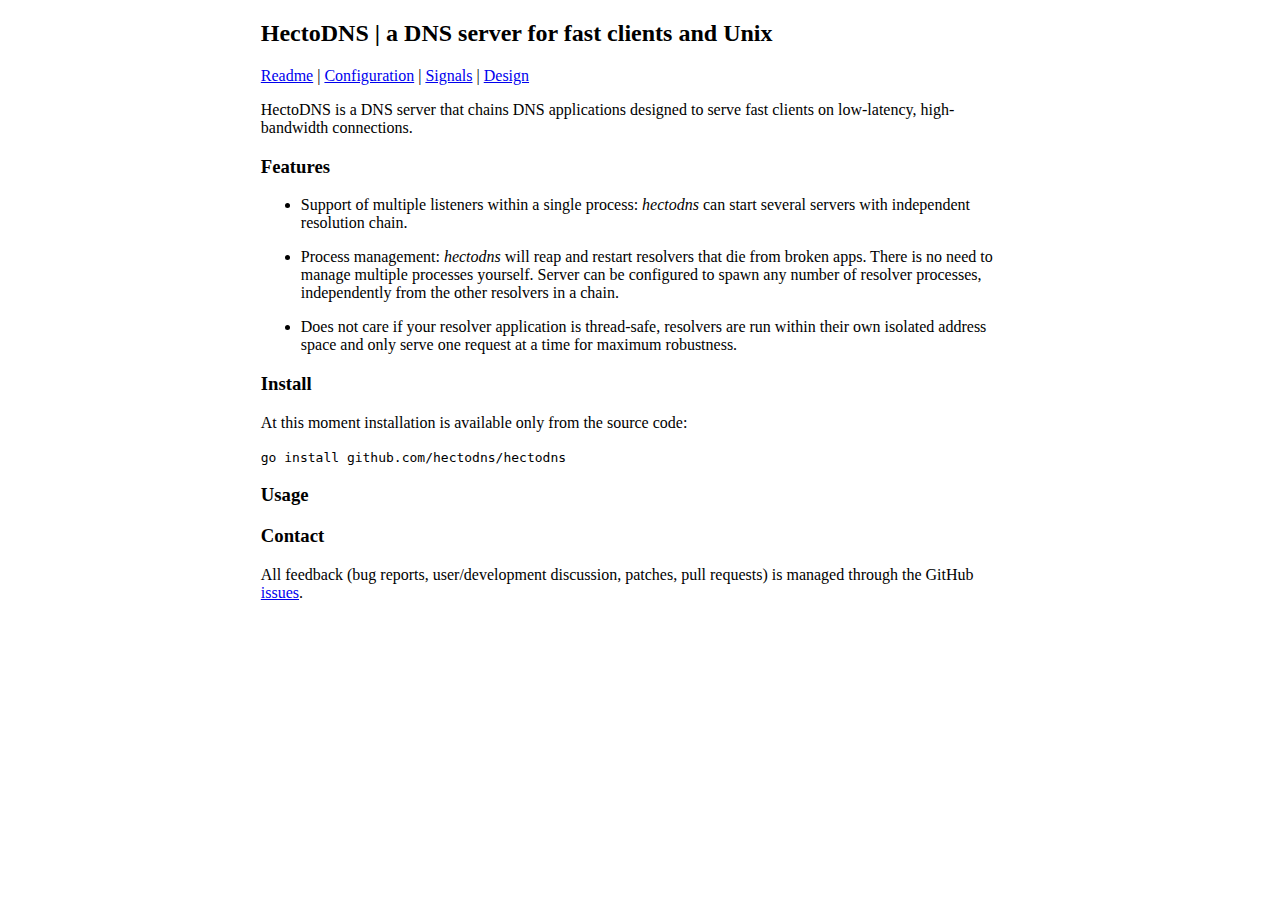
<file: index.html>
<!doctype html>

<html>
  <head>
    <meta name="viewport" content="width=device-width, initial-scale=1">
    <meta charset="utf-8">
      <title>HectoDNS | a DNS server for fast clients and Unix</title>
    </meta>

    <link rel="stylesheet" href="style.css"/>
  </head>

  <body>
    <div class="main">
      <h2>HectoDNS | a DNS server for fast clients and Unix</h2>

      <nav>
        <a href="/index.html">Readme</a> |
        <a href="/config.html">Configuration</a> |
        <a href="/signals.html">Signals</a> |
        <a href="/design.html">Design</a>
      </nav>

      <p>
        HectoDNS is a DNS server that chains DNS applications designed to serve fast
        clients on low-latency, high-bandwidth connections.
      </p>

      <h3>Features</h3>
        <ul>
          <li>
            <p>
              Support of multiple listeners within a single process: <i>hectodns</i> can start several
              servers with independent resolution chain.
            </p>
          </li>
          <li>
            <p>
              Process management: <i>hectodns</i> will reap and restart resolvers that die from broken apps.
              There is no need to manage multiple processes yourself. Server can be configured to spawn any
              number of resolver processes, independently from the other resolvers in a chain.
            </p>
          </li>
          <li>
            <p>
              Does not care if your resolver application is thread-safe, resolvers are run within
              their own isolated address space and only serve one request at a time for maximum
              robustness.
            </p>
          </li>
        </ul>
      <h3>Install</h3>
      <p>At this moment installation is available only from the source code:</p>
      <code>go install github.com/hectodns/hectodns</code>
      <h3>Usage</h3>
      <h3>Contact</h3>
      <p>
        All feedback (bug reports, user/development discussion, patches, pull requests)
        is managed through the GitHub <a href="https://github.com/hectodns/hectodns">issues</a>.
      </p>
    </div>
  <body>
</html>
</file>
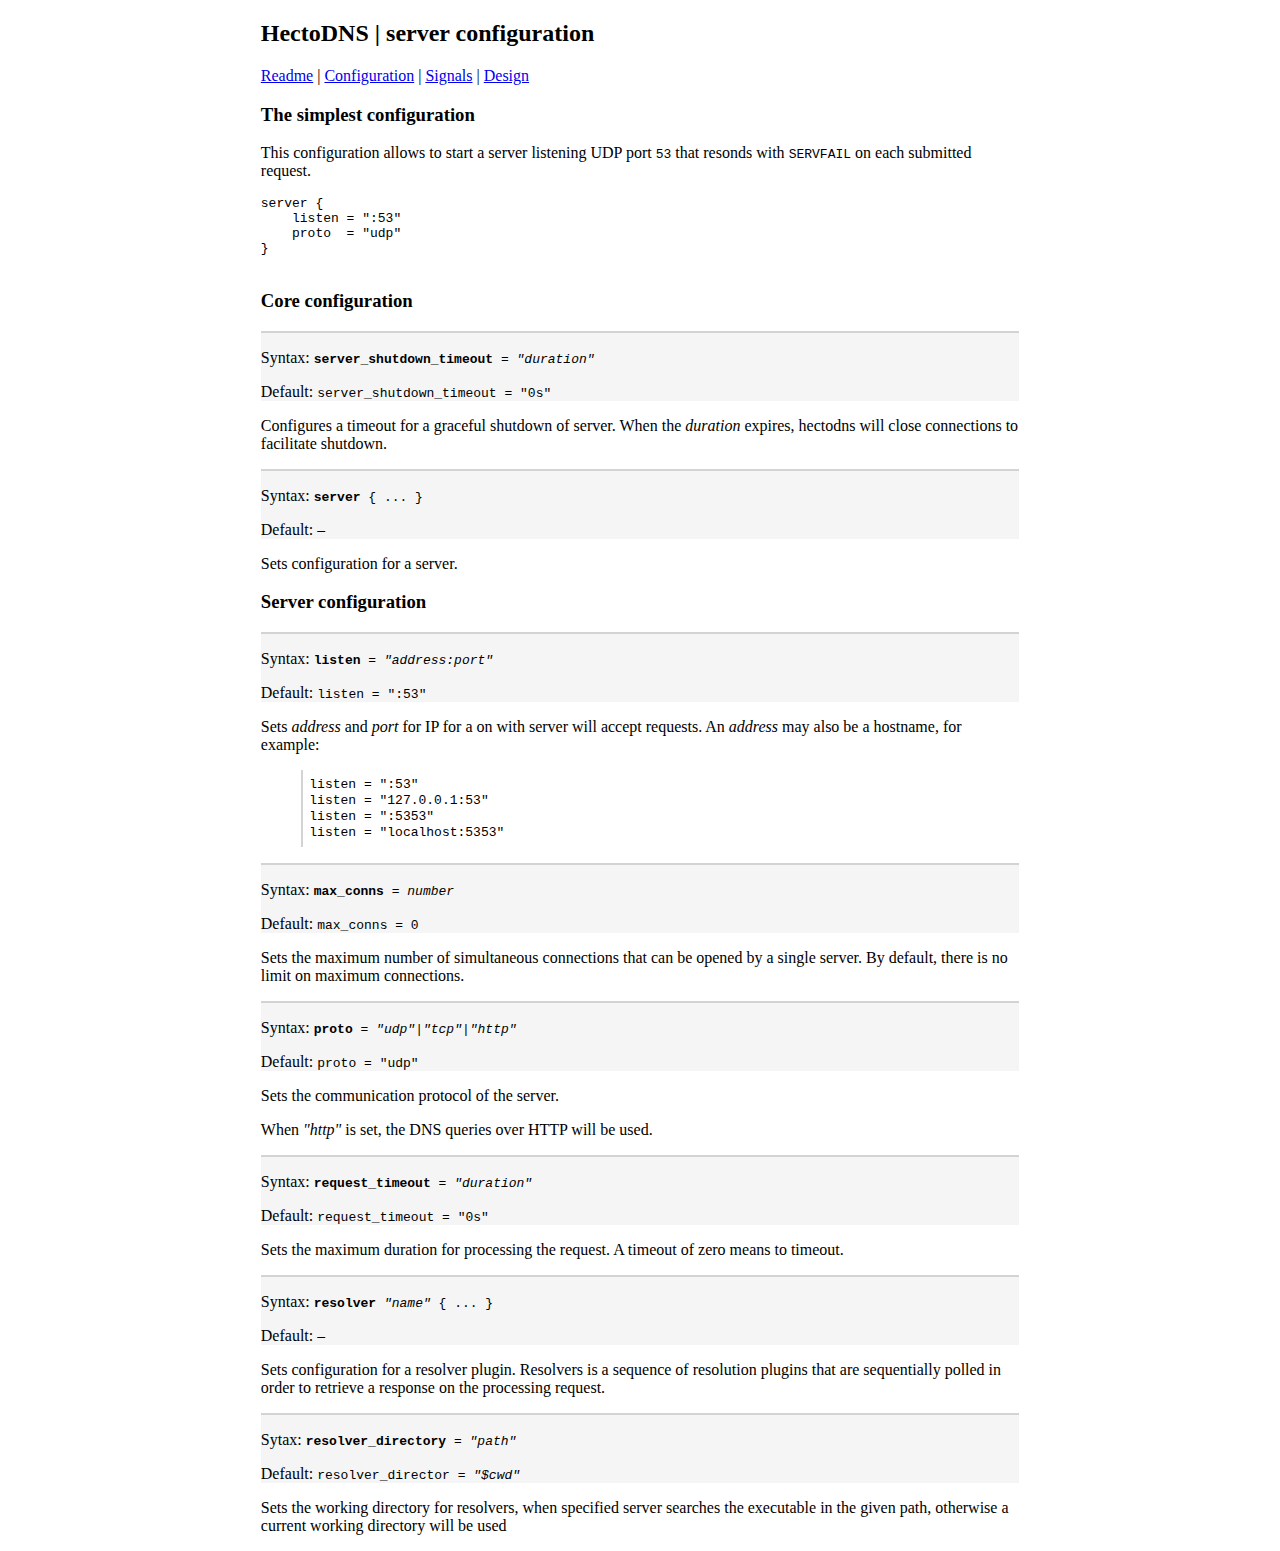
<file: config.html>
<!doctype html>

<html>
  <head>
    <meta name="viewport" content="width=device-width, initial-scale=1">
    <meta charset="utf-8">
      <title>HectoDNS | server configuration</title>
    </meta>

    <link rel="stylesheet" href="style.css"/>
  </head>

  <body>
    <div class="main">
      <h2>HectoDNS | server configuration</h2>

      <nav>
        <a href="/index.html">Readme</a> |
        <a href="/config.html">Configuration</a> |
        <a href="/signals.html">Signals</a> |
        <a href="/design.html">Design</a>
      </nav>

      <h3>The simplest configuration</h3>

      <p>
        This configuration allows to start a server listening UDP port <code>53</code>
        that resonds with <code>SERVFAIL</code> on each submitted request.
      </p>
      <pre>
server {
    listen = ":53"
    proto  = "udp"
}
      </pre>

      <h3>Core configuration</h3>
      <div class="config">
        <p>Syntax: <code><strong>server_shutdown_timeout</strong> = <i>"duration"</i></code></p>
        <p>Default: <code>server_shutdown_timeout = "0s"</code></p>
      </div>
      <p>
        Configures a timeout for a graceful shutdown of server. When the <i>duration</i>
        expires, hectodns will close connections to facilitate shutdown.
      </p>

      <div class="config">
        <p>Syntax: <code><strong>server</strong> { ... }</code></p>
        <p>Default: <code>&mdash;</code></p>
      </div>
      <p>
        Sets configuration for a server.
      </p>

      <h3>Server configuration</h3>

      <div class="config">
        <p>Syntax: <code><strong>listen</strong> = <i>"address:port"</i></code>
        <p>Default: <code>listen = ":53"</code></p>
      </div>
      <p>
        Sets <i>address</i> and <i>port</i> for IP for a on with server will accept requests.
        An <i>address</i> may also be a hostname, for example:
      </p>
      <blockquote class="example">
        <pre>
          listen = ":53"
          listen = "127.0.0.1:53"
          listen = ":5353"
          listen = "localhost:5353"
        </pre>
      </blockquote>

      <div class="config">
        <p>Syntax: <code><strong>max_conns</strong> = <i>number</i></code></p>
        <p>Default: <code>max_conns = 0</code></p>
      </div>
      <p>Sets the maximum number of simultaneous connections that can be opened by a single server. By default, there is no limit on maximum connections.</p>

      <div class="config">
        <p>Syntax: <code><strong>proto</strong> = <i>"udp"</i>|<i>"tcp"</i>|<i>"http"</i></code></p>
        <p>Default: <code>proto = "udp"</code></p>
      </div>
      <p>Sets the communication protocol of the server.</p>
      <p>When <i>"http"</i> is set, the DNS queries over HTTP will be used.</p>

      <div class="config">
        <p>Syntax: <code><strong>request_timeout</strong> = <i>"duration"</i></code></p>
        <p>Default: <code>request_timeout = "0s"</code></p>
      </div>
      <p>Sets the maximum duration for processing the request. A timeout of zero means to timeout.</p>

      <div class="config">
        <p>Syntax: <code><strong>resolver</strong> <i>"name"</i> { ... }</code></p>
        <p>Default: <code>&mdash;</code></p>
      </div>
      <p>
        Sets configuration for a resolver plugin. Resolvers is a sequence of
        resolution plugins that are sequentially polled in order to retrieve
        a response on the processing request.
      </p>

      <div class="config">
        <p>Sytax: <code><strong>resolver_directory</strong> = <i>"path"</i></code></p>
        <p>Default: <code>resolver_director = <i>"$cwd"</i></code></p>
      </div>
      <p>
        Sets the working directory for resolvers, when specified server searches
        the executable in the given path, otherwise a current working directory
        will be used
      </p>
  </body>
</html>
</file>
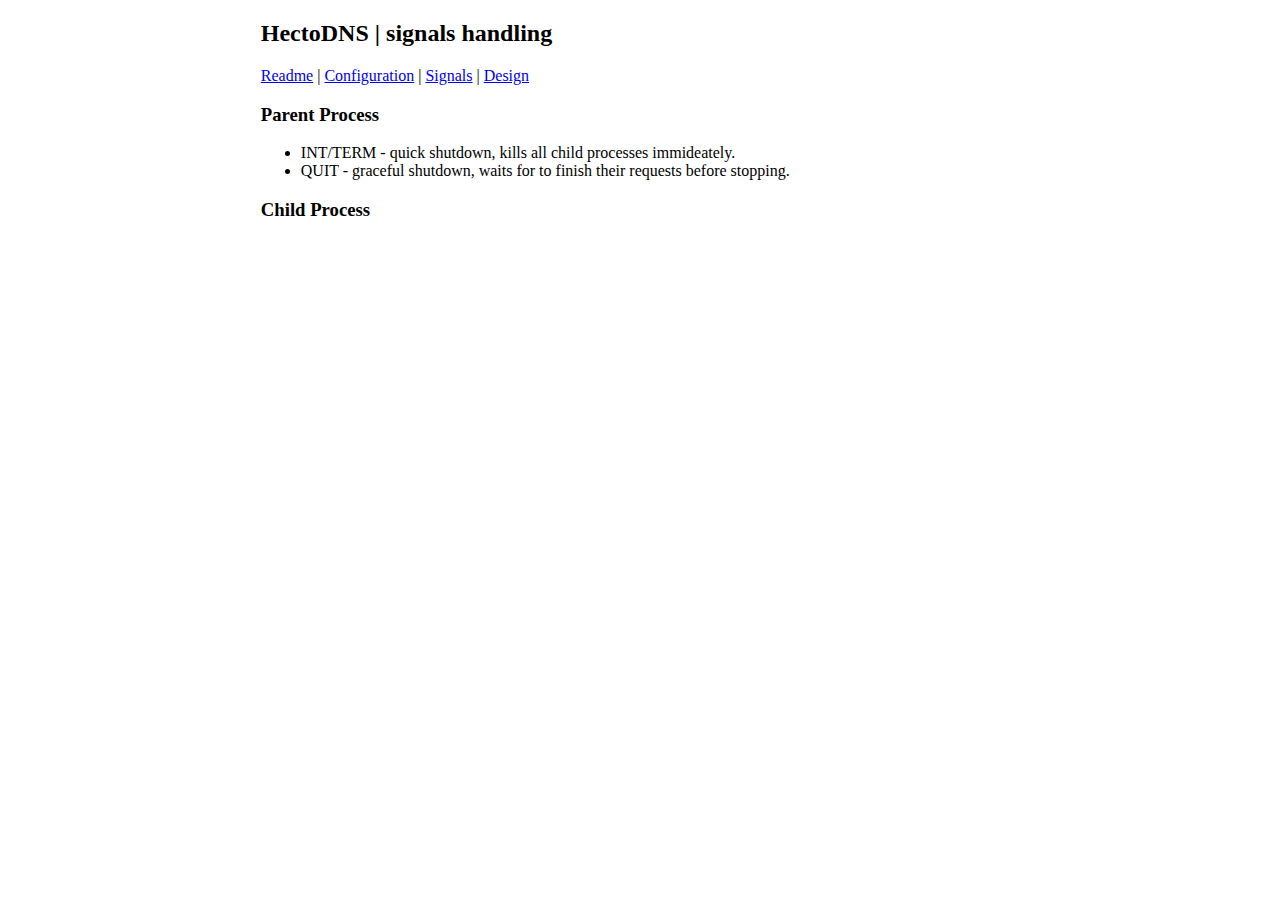
<file: signals.html>
<!doctype html>

<html>
  <head>
    <meta name="viewport" content="width=device-width, initial-scale=1">
    <meta charset="utf-8">
      <title>HectoDNS | signals handling</title>
    </meta>

    <link rel="stylesheet" href="style.css"/>
  </head>

  <body>
    <div class="main">
      <h2>HectoDNS | signals handling</h2>

      <nav>
        <a href="/index.html">Readme</a> |
        <a href="/config.html">Configuration</a> |
        <a href="/signals.html">Signals</a> |
        <a href="/design.html">Design</a>
      </nav>

      <h3>Parent Process</h3>
      <ul>
        <li> INT/TERM - quick shutdown, kills all child processes immideately.
        <li> QUIT - graceful shutdown, waits for to finish their requests before stopping.
      </ul>

      <h3>Child Process</h3>
  </body>
</html>
</file>
<file: style.css>
.main {
  width: 60%;
  margin: auto;
}

@media only screen and (max-width:1200px) {
  .main {
    width: 80%;
  }
}

@media only screen and (max-width:800px) {
  .main {
    width: 100%;
  }
}

.config {
  border-top: 2px solid lightgray;
  background-color: whitesmoke;
}

.example {
  line-height: 1em;
  border-left: 2px solid lightgray;
}

.example pre {
  white-space: pre-line;
  padding: .5em;
}
</file>
